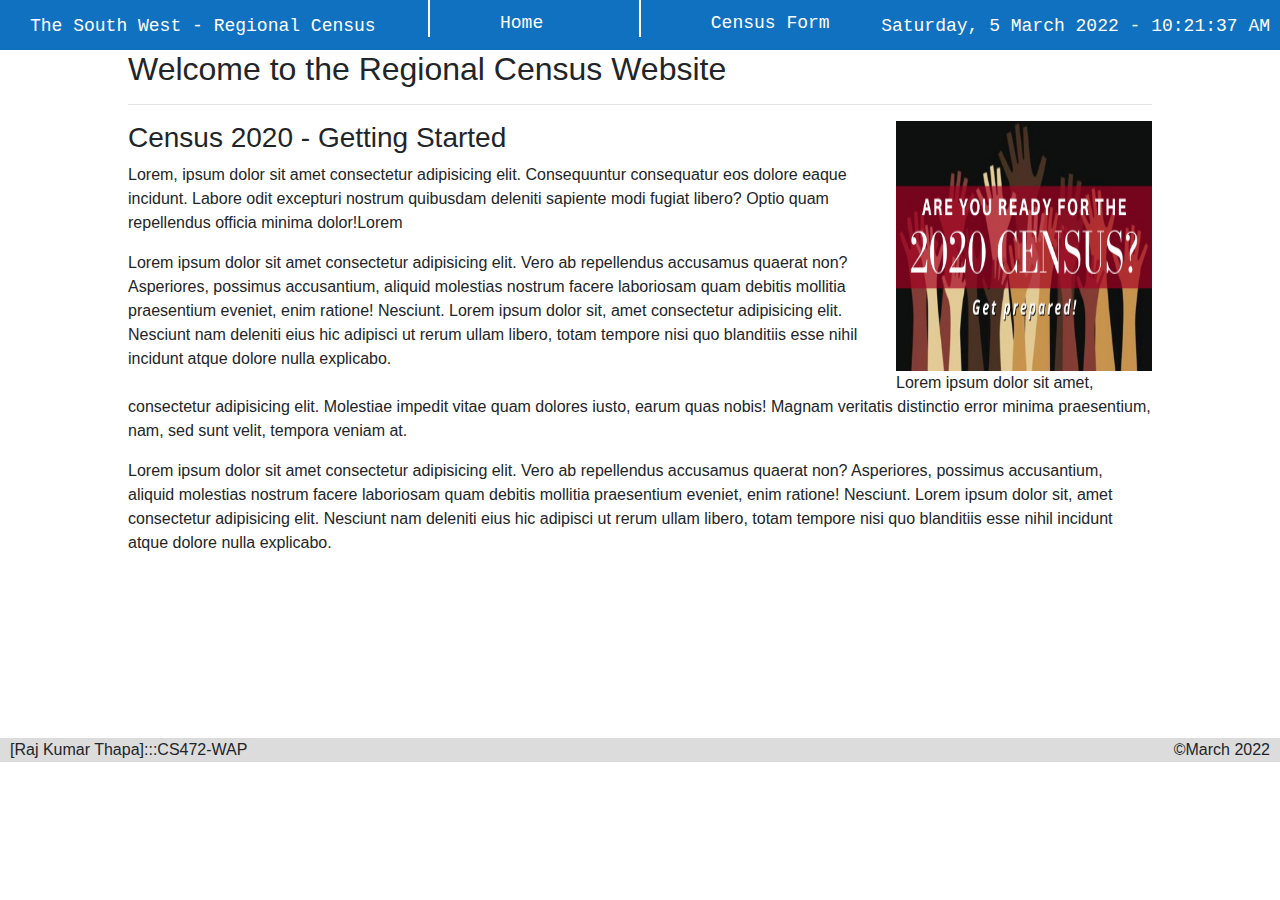
<file: index.html>
<!DOCTYPE html>
<html lang="en">
<head>
    <meta charset="UTF-8">
    <meta http-equiv="X-UA-Compatible" content="IE=edge">
    <meta name="viewport" content="width=device-width, initial-scale=1.0">
    <link rel="stylesheet" href="https://cdn.jsdelivr.net/npm/bootstrap@4.3.1/dist/css/bootstrap.min.css" integrity="sha384-ggOyR0iXCbMQv3Xipma34MD+dH/1fQ784/j6cY/iJTQUOhcWr7x9JvoRxT2MZw1T" crossorigin="anonymous">
    <link rel="stylesheet" href="css/style.css">
    <title>The South West - Regional Census</title>
</head>
<body>
    <header>
    </header>
    <nav>
        <div class="navbar">
            <span>The South West - Regional Census</span>
            <ul>
                <li><a href='./index.html'>Home</a></li>
                <li><a href='./censusform.html'>Census Form</a></li>
            </ul>
            <span class="right datetime">Saturday, 5 March 2022 - 10:21:37 AM</span>
        </div>
    </nav>
    <div class="main">
        <div>
            <h2>Welcome to the Regional Census Website</h2>
         </div>
         <hr>
         <div id ="leftmost">
            <h3>Census 2020 - Getting Started</h3>
            <p>Lorem, ipsum dolor sit amet consectetur adipisicing elit. Consequuntur consequatur eos dolore eaque incidunt. Labore odit excepturi nostrum quibusdam deleniti sapiente modi fugiat libero? Optio quam repellendus officia minima dolor!Lorem</p>
            <p>Lorem ipsum dolor sit amet consectetur adipisicing elit. Vero ab repellendus accusamus quaerat non? Asperiores, possimus accusantium, aliquid molestias nostrum facere laboriosam quam debitis mollitia praesentium eveniet, enim ratione! Nesciunt. Lorem ipsum dolor sit, amet consectetur adipisicing elit. Nesciunt nam deleniti eius hic adipisci ut rerum ullam libero, totam tempore nisi quo blanditiis esse nihil incidunt atque dolore nulla explicabo.</p>
        </div>
         <div id="right">
             <img src="images/2020_Census2.png" alt="census photo" />
         </div>
         <div>
             <p>Lorem ipsum dolor sit amet, consectetur adipisicing elit. Molestiae impedit vitae quam dolores iusto, earum quas nobis! Magnam veritatis distinctio error minima praesentium, nam, sed sunt velit, tempora veniam at.</p>
             <p>Lorem ipsum dolor sit amet consectetur adipisicing elit. Vero ab repellendus accusamus quaerat non? Asperiores, possimus accusantium, aliquid molestias nostrum facere laboriosam quam debitis mollitia praesentium eveniet, enim ratione! Nesciunt. Lorem ipsum dolor sit, amet consectetur adipisicing elit. Nesciunt nam deleniti eius hic adipisci ut rerum ullam libero, totam tempore nisi quo blanditiis esse nihil incidunt atque dolore nulla explicabo.</p>
         </div>
    </div>
    <footer>
        <div class="footer">
            <span class="left">[Raj Kumar Thapa]:::CS472-WAP</span>
            <span class="right">&copy;March 2022</span>
        </div>
    </footer>
</body>
</html>
</file>
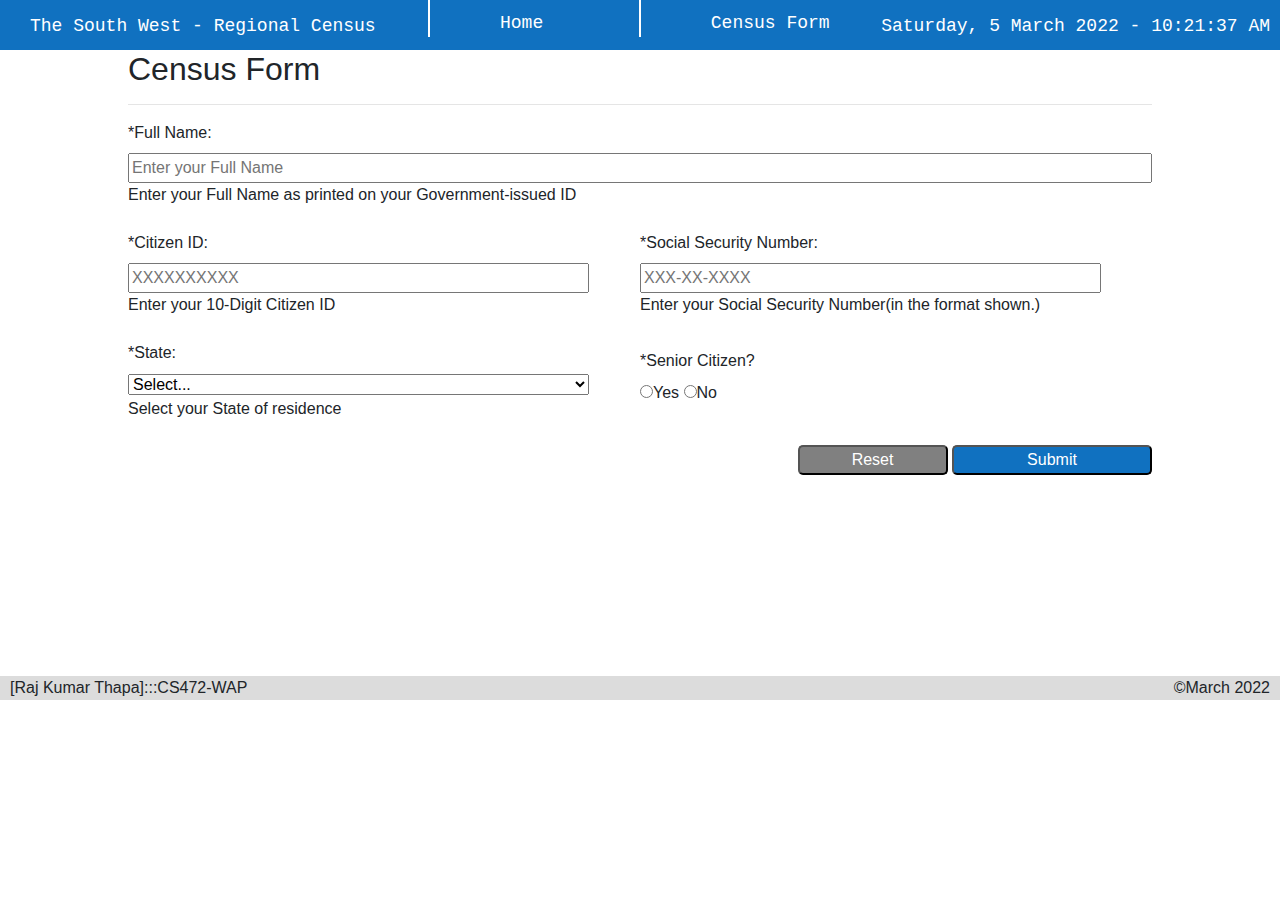
<file: censusform.html>
<!DOCTYPE html>
<html lang="en">
<head>
    <meta charset="UTF-8">
    <meta http-equiv="X-UA-Compatible" content="IE=edge">
    <meta name="viewport" content="width=device-width, initial-scale=1.0">
    <link rel="stylesheet" href="https://cdn.jsdelivr.net/npm/bootstrap@4.3.1/dist/css/bootstrap.min.css" integrity="sha384-ggOyR0iXCbMQv3Xipma34MD+dH/1fQ784/j6cY/iJTQUOhcWr7x9JvoRxT2MZw1T" crossorigin="anonymous">
    <link rel="stylesheet" href="css/style2.css">
    <script defer src="js/app.js"></script>
    <title>The South West - Regional Census</title>
</head>
<body>
    <header>
    </header>
    <nav>
        <div class="navbar">
            <span>The South West - Regional Census</span>
            <ul>
                <li><a href='./index.html'>Home</a></li>
                <li><a href='./censusform.html'>Census Form</a></li>
            </ul>
            <span class="right datetime">Saturday, 5 March 2022 - 10:21:37 AM</span>
        </div>
    </nav>
    <form action="#" method="get">
            <div class="main">
                <h2>Census Form</h2>
                <hr>
                <div>
                    <label for="fullName">*Full Name:</label>
                </div>
                <div>
                    <input type="text" name="fullName" id="fullName" placeholder="Enter your Full Name" pattern="[a-zA-Z ]+" required/><br>
                    <span>Enter your Full Name as printed on your Government-issued ID</span>
                </div>
                <br>
                <div class="row">  
                    <div class="column citizenID">
                        <label for="citizenID">*Citizen ID:</label> <br>
                        <input type="text" name="citizenID" id="citizenID" placeholder="XXXXXXXXXX" pattern="\d{10}" required/><br>
                        <span>Enter your 10-Digit Citizen ID</span>
                    </div>
                    <div class="column ssn">
                        <label for="ssn">*Social Security Number:</label> <br>
                        <input type="text" name="ssn" id="ssn" placeholder="XXX-XX-XXXX" pattern="\d{3}-\d{2}-\d{4}" required/> <br>
                        <span>Enter your Social Security Number(in the format shown.)</span>
                    </div>
                </div>
                <br>
                <div class="row">  
                    <div class="column state">
                        <label for="state">*State:</label> <br>
                        <select name="state" id="state" required>
                            <option value="" selected disabled hidden>Select...</option>
                            <option value="Arizona">Arizona</option>
                            <option value="New Mexico">New Mexico</option>
                            <option value="Texas">Texas</option>
                        </select><br>
                        <span>Select your State of residence</span>
                    </div>
                    <div class="column senior">
                        <label for="senior">*Senior Citizen?</label> <br>
                        <label>
                            <input type="radio" name="senior" class="senior" value="Yes" required>Yes
                        </label>
                        <label>
                            <input type="radio" name="senior" class="senior" value="No">No
                        </label>
                    </div>
                </div> 
                <br>
                <div class="btn-panel">
                    <button type="reset" name="resetBtn" id="resetBtn">Reset</button>
                    <button type="submit" name="submitBtn" id="submitBtn">Submit</button>
                </div> 
    
            </div>
    </form>
        
    <footer>
        <div class="footer">
            <span class="left">[Raj Kumar Thapa]:::CS472-WAP</span>
            <span class="right">&copy;March 2022</span>
        </div>
    </footer>
</body>
</html>
</file>
<file: css/style.css>
body{
    margin: 0;
    padding: 0;
    display: grid;
    place-content: center;
}
div.main {
    max-width: 90%;
    padding-left: 10%;
}
.navbar{
    position: relative;
    background-color: rgb(16, 113, 192);
    height: 50px; 
    color: white;
    font-size: large;
    font-family: 'Courier New', Courier, monospace;
    margin: 0;
    padding: 0;
    width: 100%;
    list-style: none;
}
.navbar span{
    margin-left: 20px;
}
li{ 
    padding-top: 10px;
    display: inline-flex;  
    border-left: 2px solid white;
    width: 200px;
}
li a {
    color: white;
    padding-left: 70px;
}
.navbar span{
    padding-left: 10px;
}
div.footer{
    margin-top: 13%;
    background-color: gainsboro;
    width: 100%;
    position: relative;
    overflow: hidden;
}
div img{
    height: 250px;
    width: 25%;
}
#leftmost {
    display: block;
    width: 75%;
    min-width: 550px;
    float: left;
    box-sizing: border-box;
    position: relative;
    overflow: auto;
}
.footer span.left{
    padding-left: 10px;
    position: bottom;
    float: left;
}
span.right{
    float: right;
    padding-right:10px;
}
</file>
<file: css/style2.css>
body{
    margin: 0;
    padding: 0;
    place-content: center;
}
div.main {
    max-width: 90%;
    padding-left: 10%;
}
.navbar{
    position: relative;
    background-color: rgb(16, 113, 192);
    height: 50px; 
    color: white;
    font-size: large;
    font-family: 'Courier New', Courier, monospace;
    margin: 0;
    padding: 0;
    width: 100%;
    list-style: none;
}
.navbar span{
    margin-left: 20px;
}
li{ 
    padding-top: 10px;
    display: inline-flex;  
    border-left: 2px solid white;
    width: 200px;
}
li a {
    color: white;
    padding-left: 70px;
}
.navbar span{
    padding-left: 10px;
}
div.footer{
    margin-top: 18%;
    background-color: gainsboro;
    width: 100%;
    position: relative;
    overflow: hidden;
}
.footer span.left{
    padding-left: 10px;
    position: bottom;
    float: left;
}
span.right{
    float: right;
    padding-right:10px;
}
div.row{
    width: 100%;
    margin: auto;
    padding: auto;
}
div.column{
    width: 50%;
    margin: auto;
    padding:auto;
}
.btn-panel {
    float: right;
}
#resetBtn{
    background-color: gray;
    color: white;
    border-radius: 5px;
    width: 150px;
}
#submitBtn{
    background-color: rgb(16, 113, 192);
    color: white;
    border-radius: 5px;
    width: 200px;
}
input#fullName{
    width: 100%;
}
input#citizenID, select#state, input#ssn {
    width: 90%;
    margin: auto;
    padding: auto;
}
</file>
